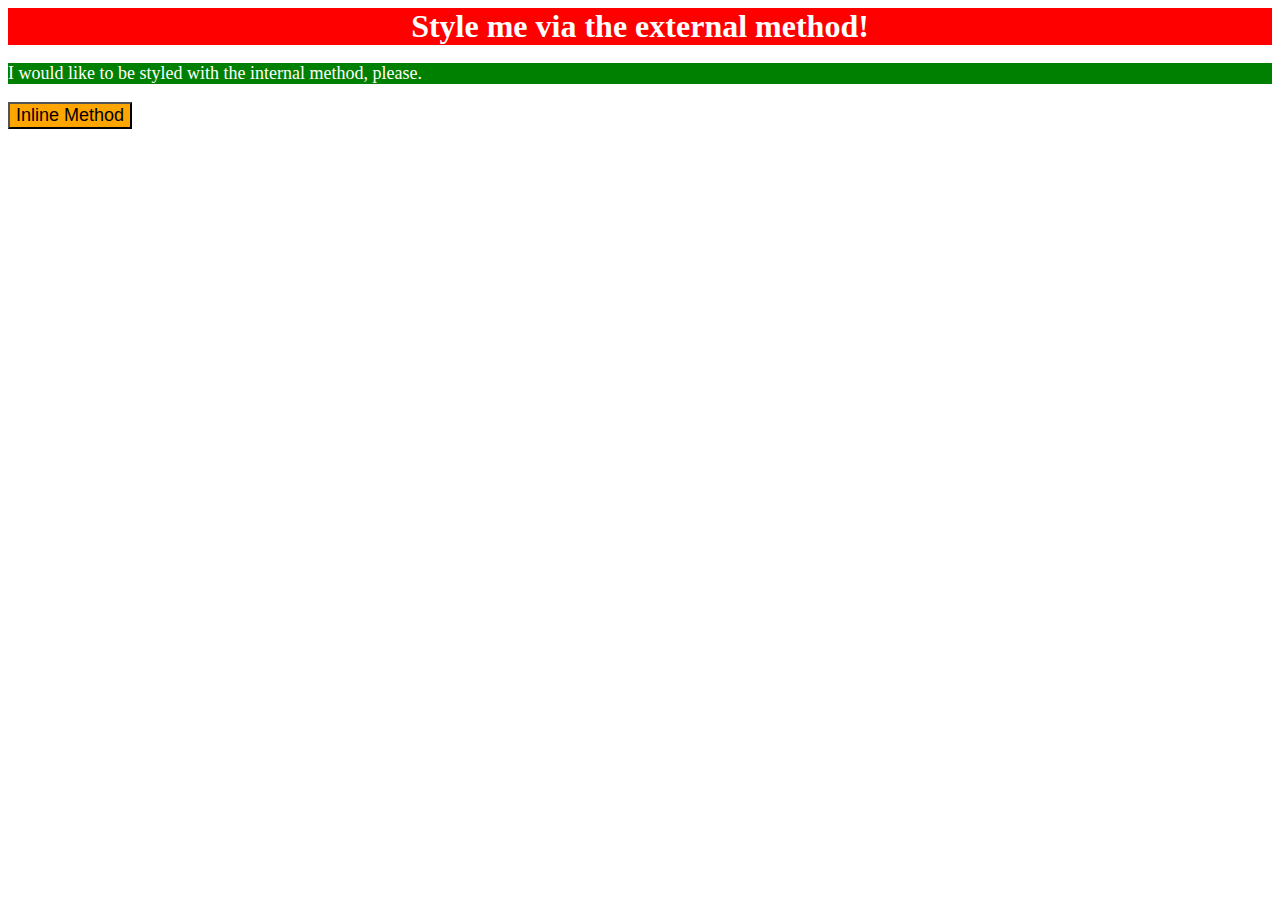
<file: foundations/intro-to-css/01-css-methods/index.html>
<!DOCTYPE html>
<html lang="en">
  <head>
    <meta charset="UTF-8">
    <meta http-equiv="X-UA-Compatible" content="IE=edge">
    <meta name="viewport" content="width=device-width, initial-scale=1.0">
    <link rel="stylesheet" href="styles.css">
    <style>
        p {
            background-color: green;
            color: white;
            font-size: 18px;
        }
    </style>
    <title>Methods for Adding CSS</title>
  </head>
  <body>
    <div>Style me via the external method!</div>
    <p>I would like to be styled with the internal method, please.</p>
    <button style="background-color: orange; font-size: 18px">Inline Method</button>
  </body>
</html>
</file>
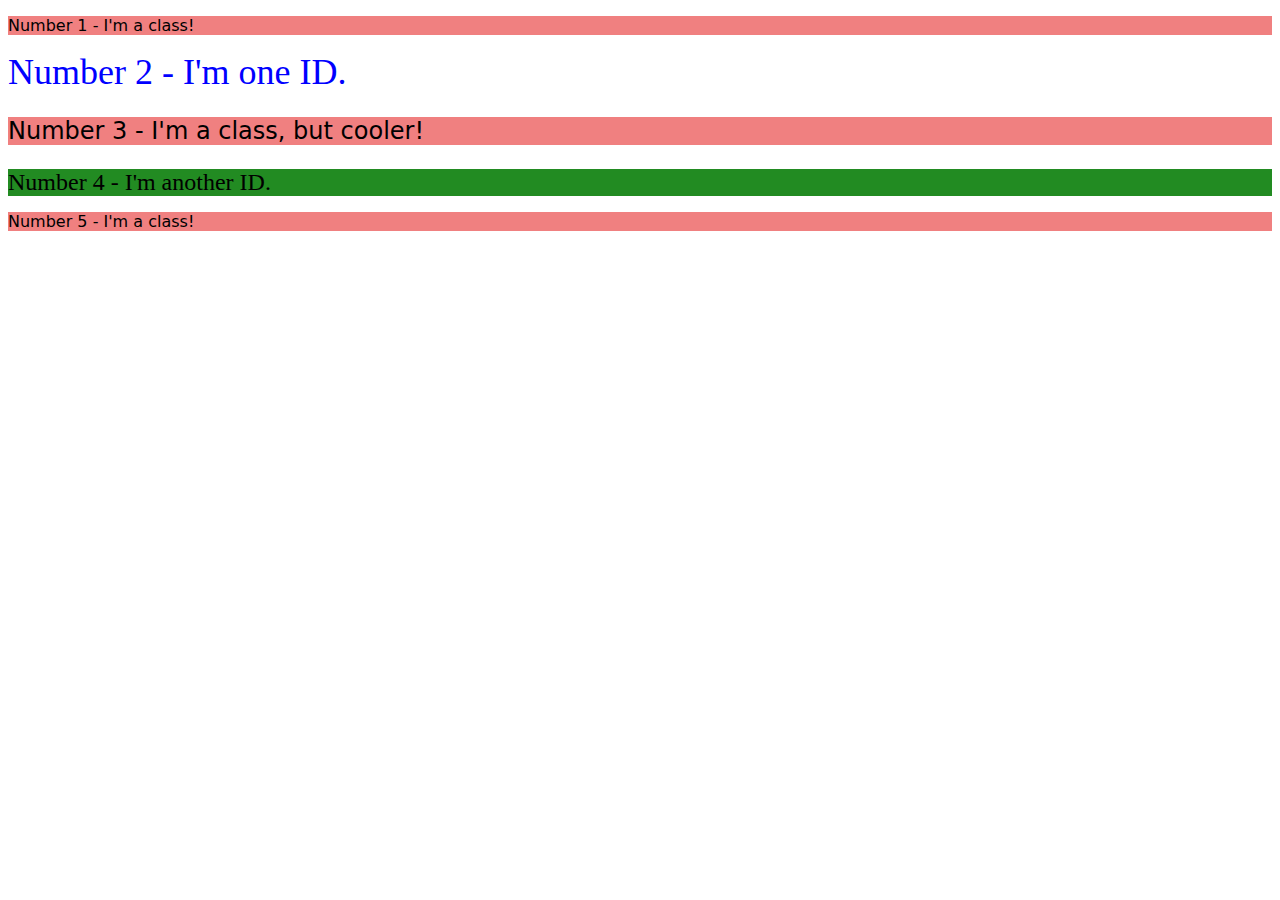
<file: foundations/intro-to-css/02-class-id-selectors/index.html>
<!DOCTYPE html>
<html lang="en">
  <head>
    <meta charset="UTF-8">
    <meta http-equiv="X-UA-Compatible" content="IE=edge">
    <meta name="viewport" content="width=device-width, initial-scale=1.0">
    <title>Class and ID Selectors</title>
    <link rel="stylesheet" href="style.css">
  </head>
  <body>
    <p class="odd">Number 1 - I'm a class!</p>
    <div id="one">Number 2 - I'm one ID.</div>
    <p class="odd extra">Number 3 - I'm a class, but cooler!</p>
    <div id="two">Number 4 - I'm another ID.</div>
    <p class="odd">Number 5 - I'm a class!</p>
  </body>
</html>
</file>
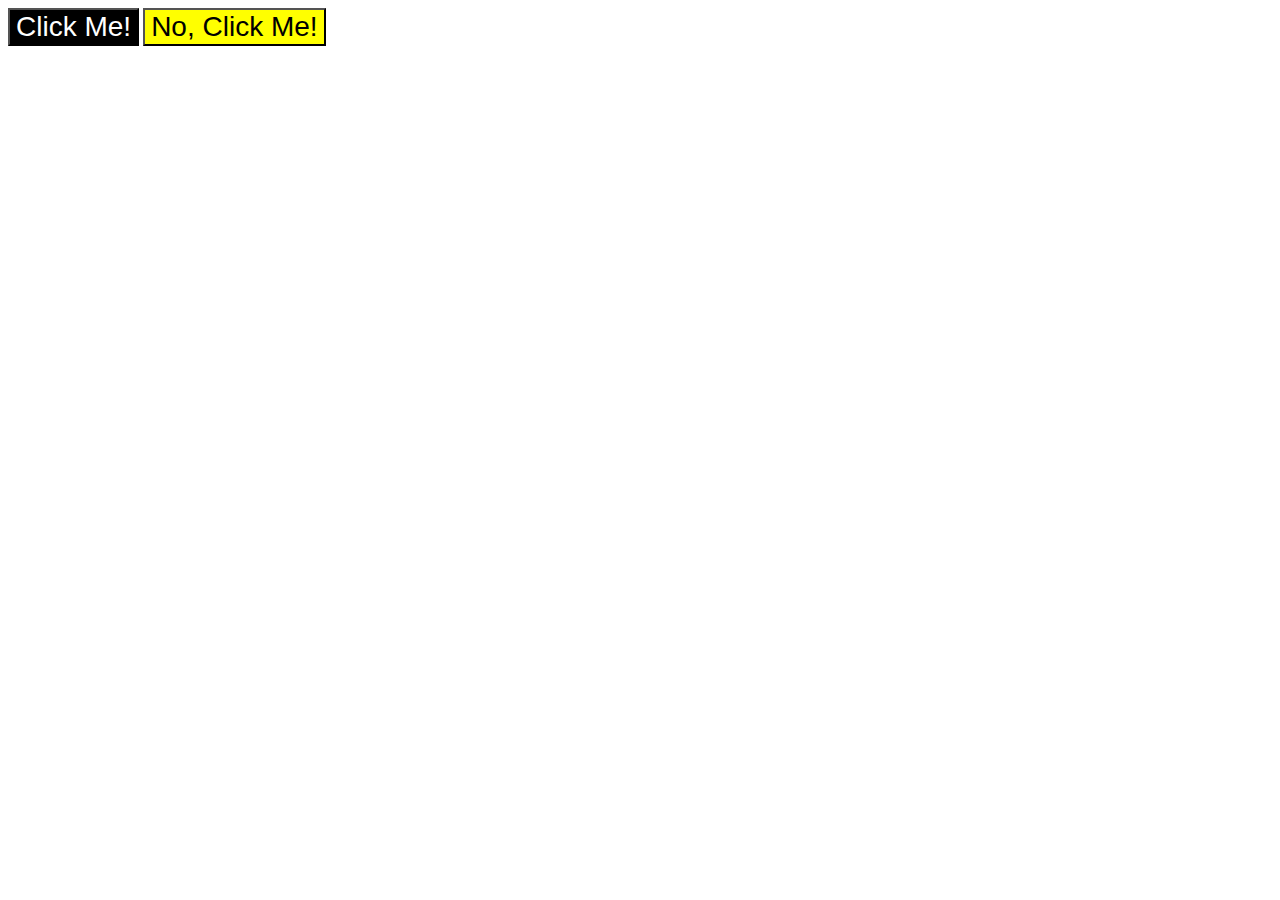
<file: foundations/intro-to-css/03-grouping-selectors/index.html>
<!DOCTYPE html>
<html lang="en">
  <head>
    <meta charset="UTF-8">
    <meta http-equiv="X-UA-Compatible" content="IE=edge">
    <meta name="viewport" content="width=device-width, initial-scale=1.0">
    <title>Grouping Selectors</title>
    <link rel="stylesheet" href="style.css">
  </head>
  <body>
    <button class="both first">Click Me!</button>
    <button class="both second">No, Click Me!</button>
  </body>
</html>
</file>
<file: foundations/intro-to-css/01-css-methods/styles.css>
div {
    background-color: red;
    color: white;
    font-size: 32px;
    font-weight: bold;
    text-align: center;
}
</file>
<file: foundations/intro-to-css/02-class-id-selectors/style.css>
.odd {
    background-color: #F08080;
    font-family: Verdana, "DejaVu Sans", sans-serif;
}

.odd.extra {
    font-size: 24px;
}

#one {
    color: blue;
    font-size: 36px;
}

#two {
    background-color: #228B22;
    font-size: 24px;
    font-weight: boldscope;
}
</file>
<file: foundations/intro-to-css/03-grouping-selectors/style.css>
.both {
    font-family: Helvetica, "Times New Roman", sans-serif;
    font-size: 28px;
}

.both.first {
    background-color: black;
    color: white;
}

.both.second {
    background-color: rgb(255, 255, 0);
    color: black;
}
</file>
